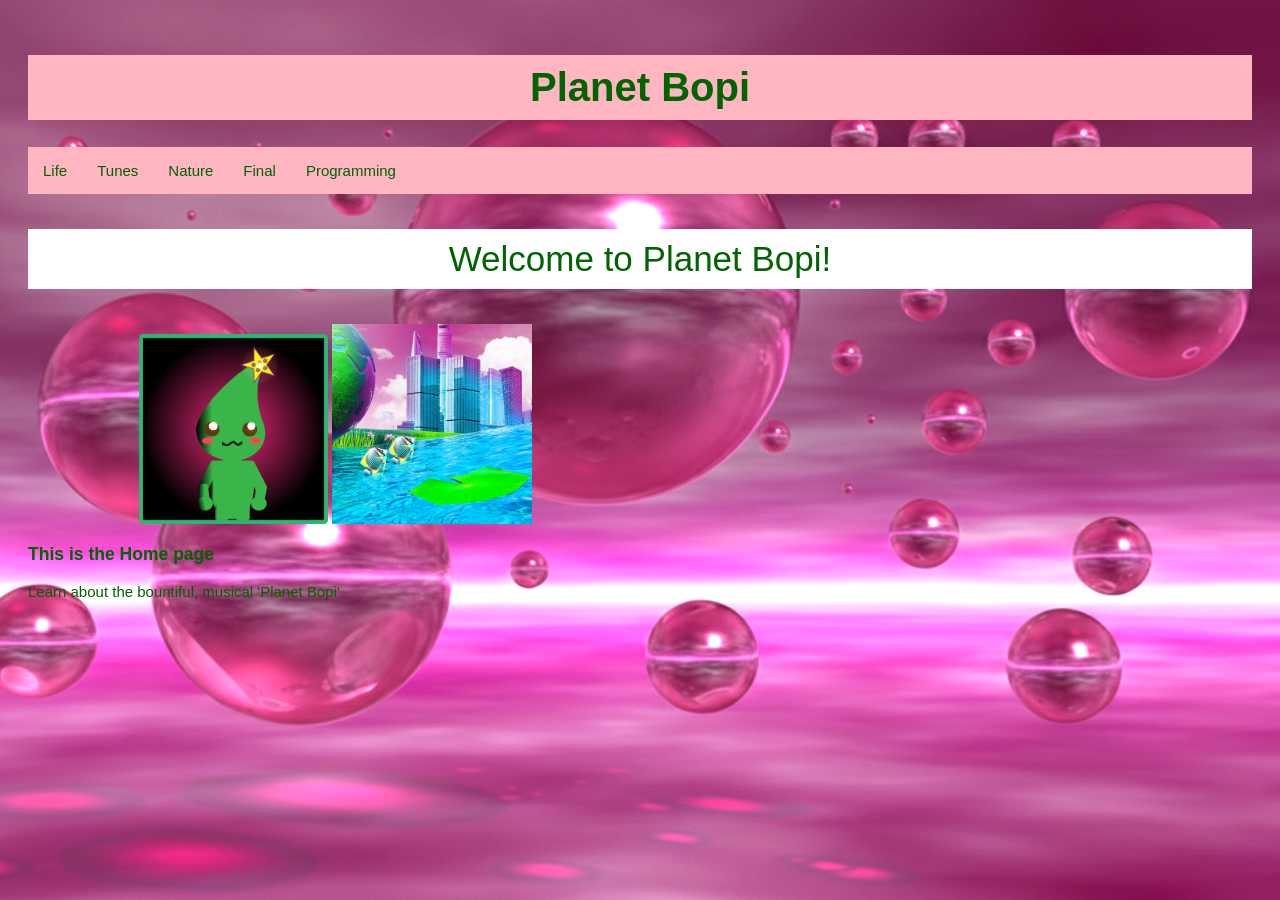
<file: index.html>
<!DOCTYPE html>
<html>
<head>
	<meta charset="utf-8">
	<meta name="viewport" content="width=device-width, initial-scale=1">
	<title>Beep's Planet Tour</title>
	<link rel="stylesheet" type="text/css" href="style.css">
</head>
<body>
	<h1>Planet Bopi</h1>
<body>
	<nav class="navbar">
 		<ul>
	    <li><a href="Life.html">Life</a></li>
 	 	<li><a href="audio.html">Tunes</a></li>
 	 	<li><a href="Nature.html">Nature</a></li>
 		<li><a href="final.html">Final</a></li>
 		<li><a href="programming.html">Programming</a></li>
 		</ul>
 	</nav>
<body>
	<p>Welcome to Planet Bopi!</p>
	<img src="images/smith_portrait.png"width="300px" alt="Beep">
	<img src="images/smithkaleis_landscape.jpg"width="200px" alt="Speech Bubble">
</br>
<body>
 	<main>
 		<h3>This is the Home page</h3>
 		<p2> Learn about the bountiful, musical 'Planet Bopi'
 	</main>




</body>
</html>
</file>
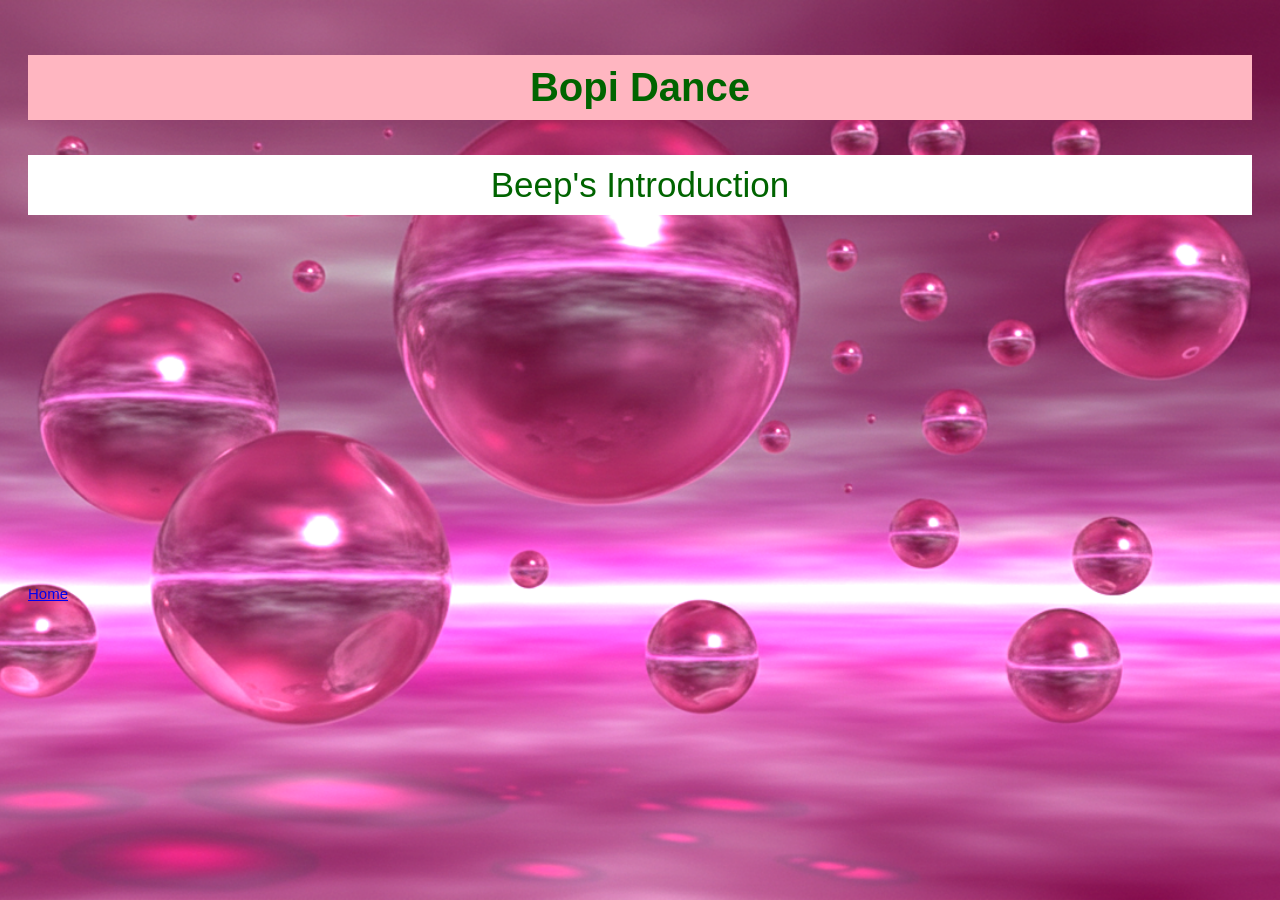
<file: animation.html>
<!DOCTYPE html>
<html>
<head>
	<meta charset="utf-8">
	<meta name="viewport" content="width=device-width, initial-scale=1">
	<title>Beep Performing</title>
	<link rel="stylesheet" type="text/css" href="style.css">
</head>
<body>
	<h1>Bopi Dance</h1>
	<p> Beep's Introduction</p>
</br>
	<iframe width="560" height="315" src="https://www.youtube.com/embed/th6Ly091tT0?si=-u9xumyDJRXRzJ5D" title="YouTube video player" frameborder="0" allow="accelerometer; autoplay; clipboard-write; encrypted-media; gyroscope; picture-in-picture; web-share" referrerpolicy="strict-origin-when-cross-origin" allowfullscreen></iframe>
	<br>
	
</body>
	<a href="index.html">Home</a>
</html>
</file>
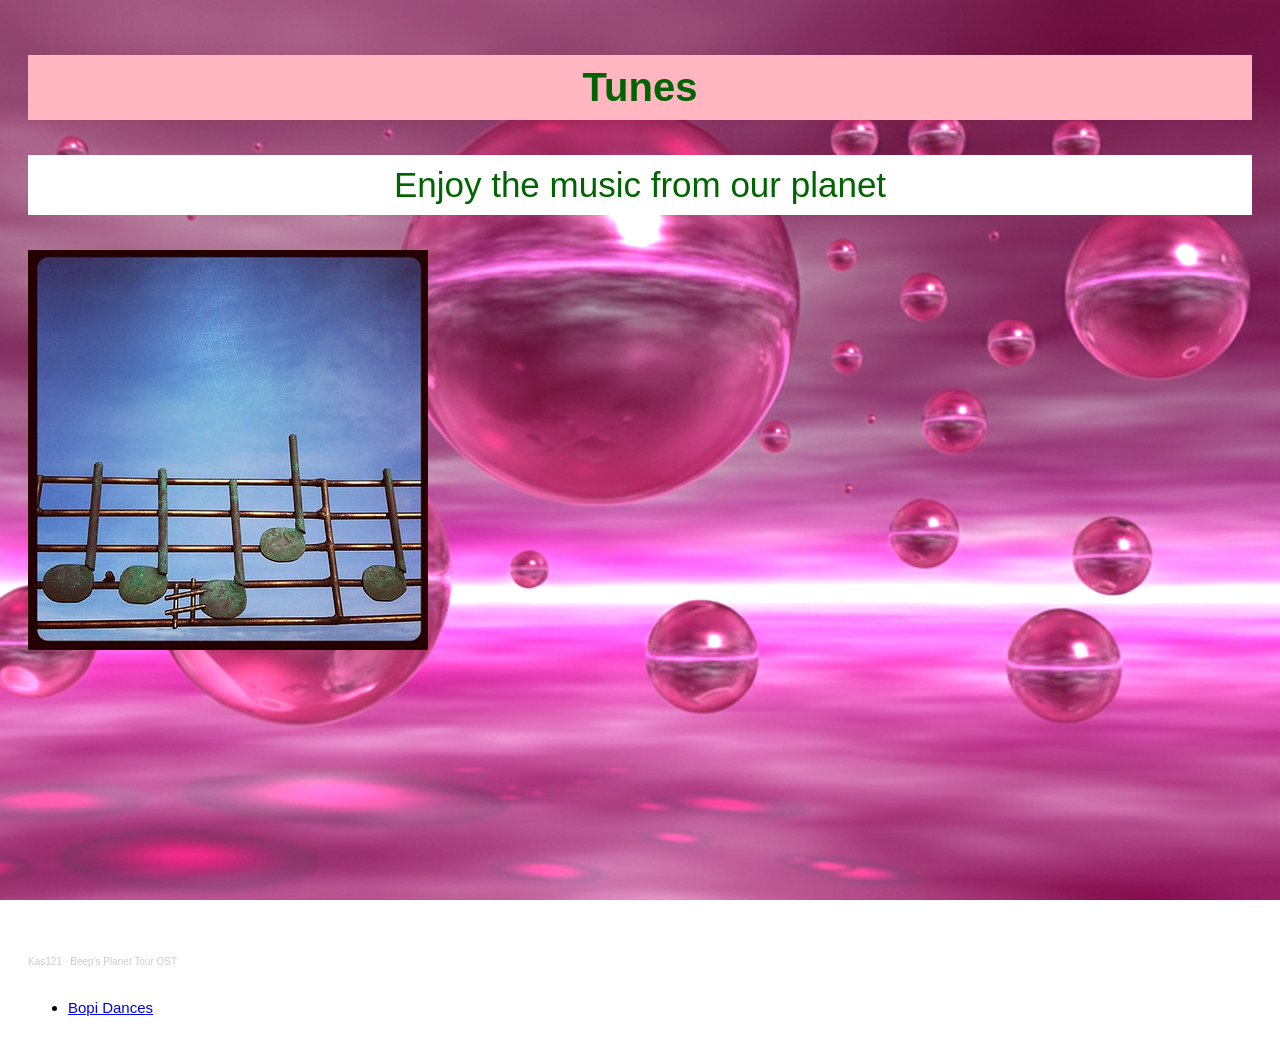
<file: audio.html>
<!DOCTYPE html>
<html>
<head>
	<meta charset="utf-8">
	<meta name="viewport" content="width=device-width, initial-scale=1">
	<title>Planet Tunes</title>
	<link rel="stylesheet" type="text/css" href="style.css">
</head>
<body>
	<h1>Tunes</h1>
	<p>Enjoy the music from our planet</p>
	<img src="images/Music Notes.jpg"width="400px"

<br>
	<iframe width="100%" height="300" scrolling="no" frameborder="no" allow="autoplay" src="https://w.soundcloud.com/player/?url=https%3A//api.soundcloud.com/tracks/soundcloud%253Atracks%253A2312920559&color=%231abcc8&auto_play=false&hide_related=false&show_comments=true&show_user=true&show_reposts=false&show_teaser=true&visual=true"></iframe><div style="font-size: 10px; color: #cccccc;line-break: anywhere;word-break: normal;overflow: hidden;white-space: nowrap;text-overflow: ellipsis; font-family: Interstate,Lucida Grande,Lucida Sans Unicode,Lucida Sans,Garuda,Verdana,Tahoma,sans-serif;font-weight: 100;"><a href="https://soundcloud.com/kas121" title="Kas121" target="_blank" style="color: #cccccc; text-decoration: none;">Kas121</a> · <a href="https://soundcloud.com/kas121/beeps-planet-tour-ost" title="Beep&#x27;s Planet Tour OST" target="_blank" style="color: #cccccc; text-decoration: none;">Beep&#x27;s Planet Tour OST</a></div>
	</br>
	<ul>
 		<li><a href="animation.html">Bopi Dances</a></li>
 		 		
 	</ul>
</body>
</html>
</file>
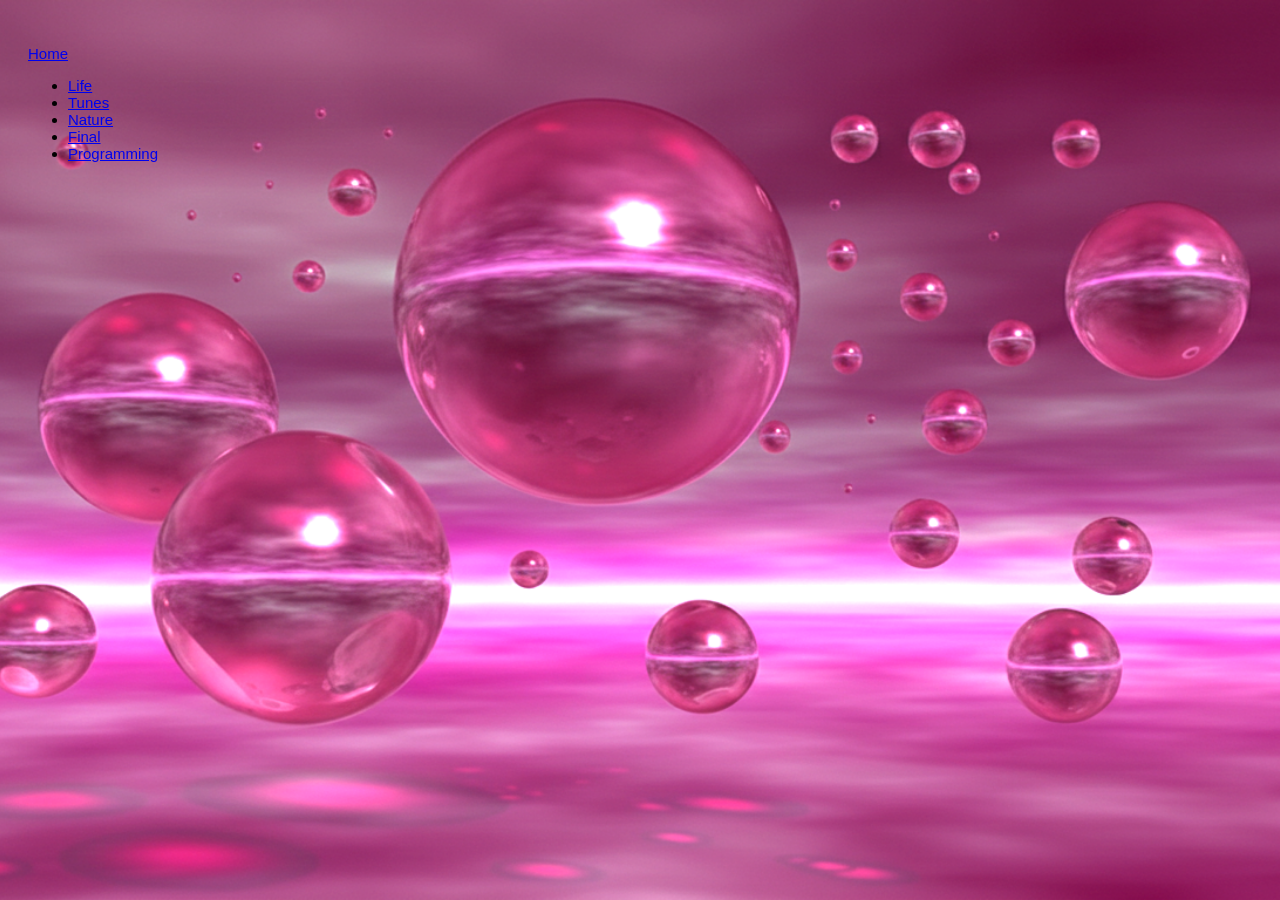
<file: final.html>
<!DOCTYPE html>
<html>
<head>
	<meta charset="utf-8">
	<meta name="viewport" content="width=device-width, initial-scale=1">
	<title>Final</title>
	<link rel="stylesheet" type="text/css" href="style.css">
</head>
<body>
	<br> 

</body>
	<a href="index.html">Home</a>
        <ul>
	    <li><a href="Life.html">Life</a></li>
 	 	<li><a href="audio.html">Tunes</a></li>
 	 	<li><a href="Nature.html">Nature</a></li>
 		<li><a href="final.html">Final</a></li>
 		<li><a href="programming.html">Programming</a></li>
 		</ul>
</html>
</file>
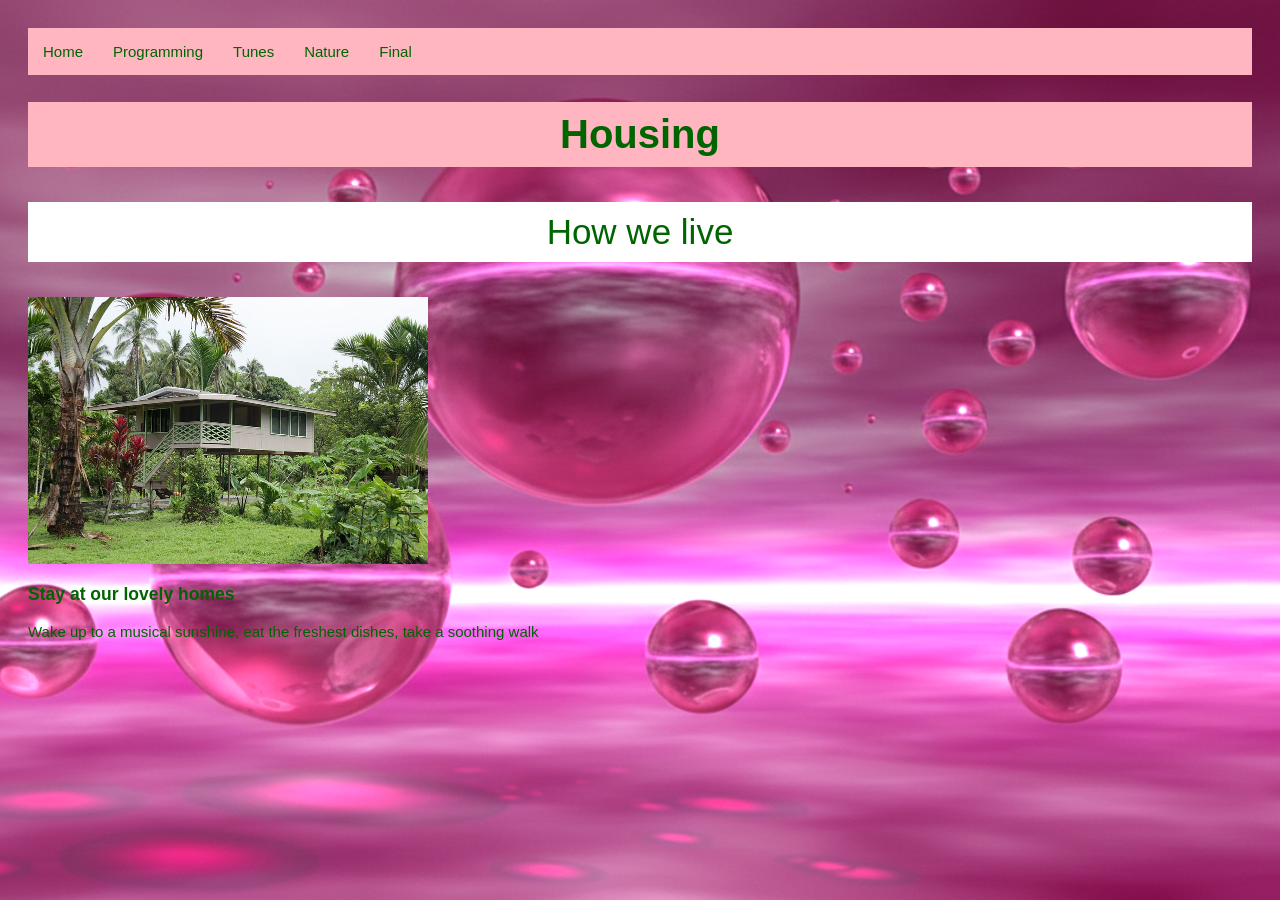
<file: Life.html>
<!DOCTYPE html>
<html>
<head>
	<meta charset="utf-8">
	<meta name="viewport" content="width=device-width, initial-scale=1">
	<title>Life</title>
	<link rel="stylesheet" type="text/css" href="style.css">
</head>
	<body>
	<nav class="navbar">
 		<ul>
	    <li><a href="index.html">Home</a></li>
	    <li><a href="programming.html">Programming</a></li>
 	 	<li><a href="audio.html">Tunes</a></li>
 	 	<li><a href="Nature.html">Nature</a></li>
 		<li><a href="final.html">Final</a></li>
 		</ul>
 	</nav>
<body>
	<h1>Housing</h1>
	<p>How we live</p>
	<img src="images/Island Home.jpg"width="400px" alt="House">
<br>
	<body>
 	<main>
 		<h3>Stay at our lovely homes </h3>
 		<p2>Wake up to a musical sunshine, eat the freshest dishes, take a soothing walk
 	</main>
</html>
</file>
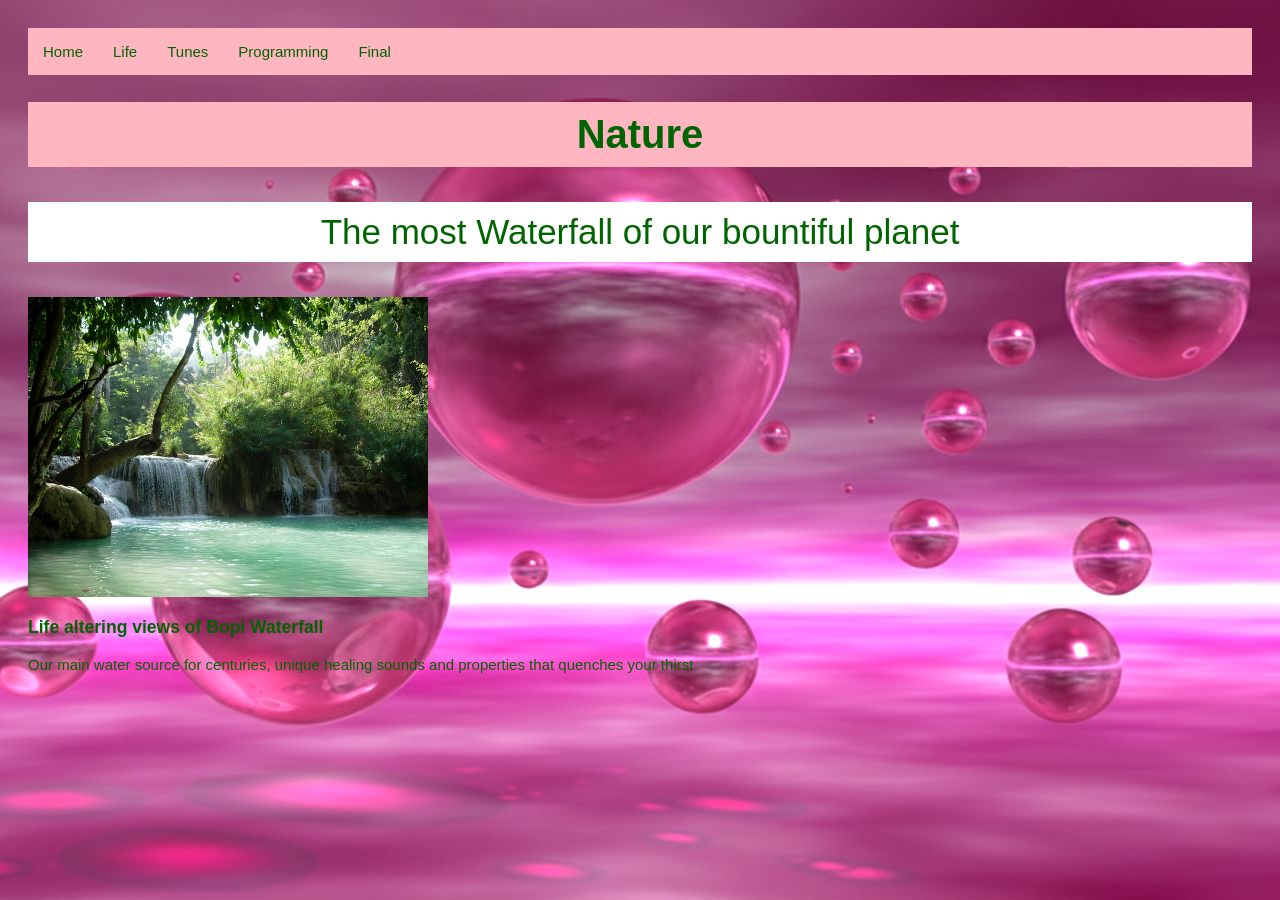
<file: Nature.html>
<!DOCTYPE html>
<html>
<head>
	<meta charset="utf-8">
	<meta name="viewport" content="width=device-width, initial-scale=1">
	<title>Nature</title>
	<link rel="stylesheet" type="text/css" href="style.css">
</head>
	<body>
	<nav class="navbar">
 		<ul>
	    <li><a href="index.html">Home</a></li>
	    <li><a href="Life.html">Life</a></li>
 	 	<li><a href="audio.html">Tunes</a></li>
 	 	<li><a href="programming.html">Programming</a></li>
 		<li><a href="final.html">Final</a></li>
 		</ul>
 	</nav>
<body>
		<h1>Nature</h1>
		<p>The most Waterfall of our bountiful planet</p>
<img src="images/Waterfall.jpg"width="400px"

</body>

<body>
 	<main>
 		<h3>Life altering views of Bopi Waterfall</h3>
 		<p2> Our main water source for centuries, unique healing sounds and properties that quenches your thirst
 	</main>
</html>
</file>
<file: style.css>
body{background-image: url("images/HDPinkBubbles.png");
	background-repeat: no-repeat;
	background-position: center;
	background-attachment: fixed;
	background-size: cover;

h1{color: darkgreen;
	font-family: sans-serif;
	font-size: 40px;
text-align: center;
background-color: lightpink;
border-color: none;
padding: 10px;
border-style: none;
border-width: 10px
}

nav ul{
	list-style: none;
	background-color: lightpink;
	padding: 0px;
	margin: 0px;
	overflow: hidden;
}
nav a{
	color: darkgreen;
	text-decoration: none;
	padding: 15px;
	display: block;
	text-align: center;
}
nav a:hover{
	background-color: turquoise;
}
nav li{
	float: left;
}

h3{color: darkgreen;}
	font-family: sans-serif;
	font-size: 18px;
	padding: 20px;

p{color:darkgreen;
	font-family: sans-serif;
	font-size: 35px;
	background-color: white;
	border-style: none;
	text-align: center;
	padding: 10px
}
p2{color: darkgreen;
font-family: sans-serif;}
font-size: 15px;
</file>
